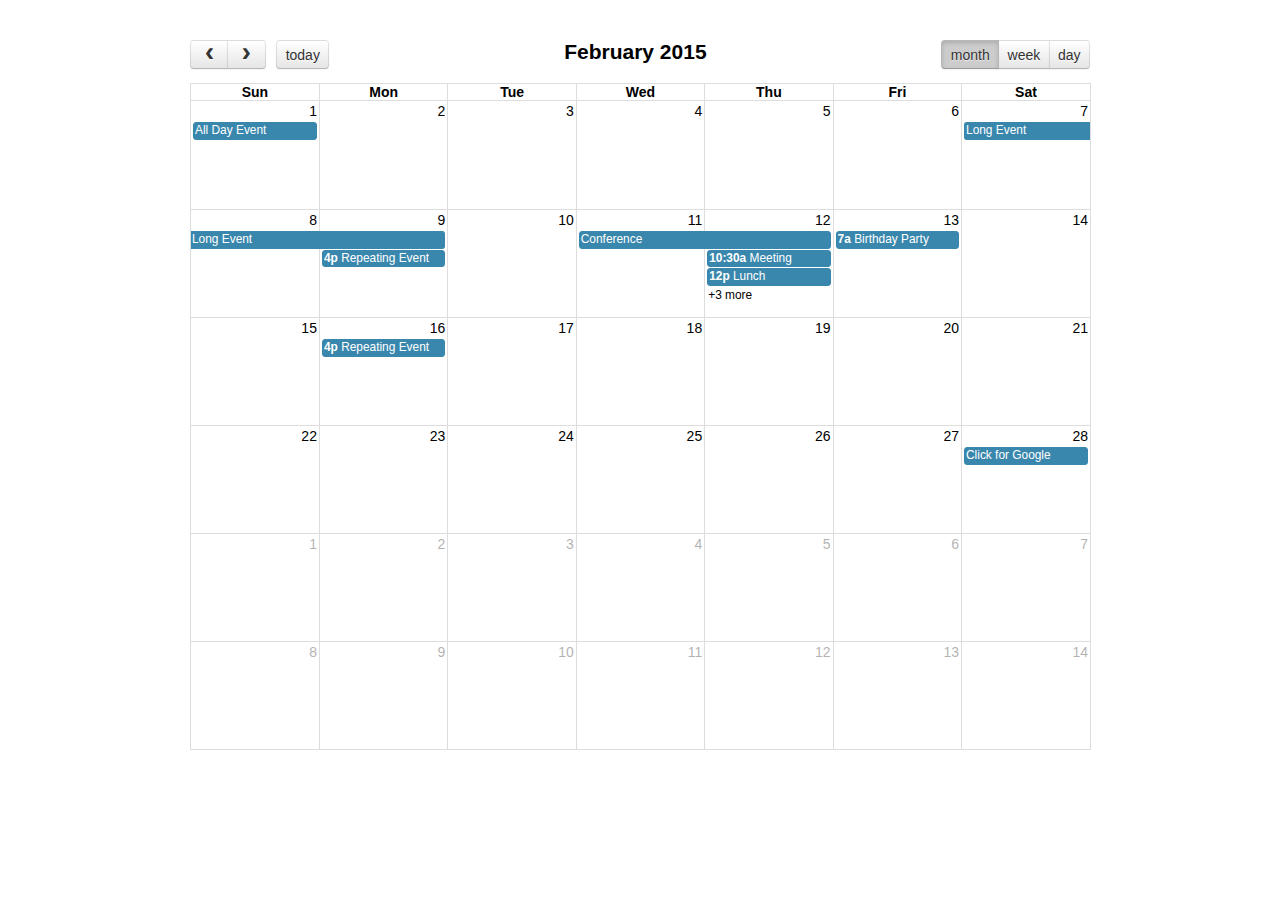
<file: BoatReservation/static/fullcalendar/demos/agenda-views.html>
<!DOCTYPE html>
<html>
<head>
<meta charset='utf-8' />
<link href='../fullcalendar.css' rel='stylesheet' />
<link href='../fullcalendar.print.css' rel='stylesheet' media='print' />
<script src='../lib/moment.min.js'></script>
<script src='../lib/jquery.min.js'></script>
<script src='../fullcalendar.min.js'></script>
<script>

	$(document).ready(function() {
		
		$('#calendar').fullCalendar({
			header: {
				left: 'prev,next today',
				center: 'title',
				right: 'month,agendaWeek,agendaDay'
			},
			defaultDate: '2015-02-12',
			editable: true,
			eventLimit: true, // allow "more" link when too many events
			events: [
				{
					title: 'All Day Event',
					start: '2015-02-01'
				},
				{
					title: 'Long Event',
					start: '2015-02-07',
					end: '2015-02-10'
				},
				{
					id: 999,
					title: 'Repeating Event',
					start: '2015-02-09T16:00:00'
				},
				{
					id: 999,
					title: 'Repeating Event',
					start: '2015-02-16T16:00:00'
				},
				{
					title: 'Conference',
					start: '2015-02-11',
					end: '2015-02-13'
				},
				{
					title: 'Meeting',
					start: '2015-02-12T10:30:00',
					end: '2015-02-12T12:30:00'
				},
				{
					title: 'Lunch',
					start: '2015-02-12T12:00:00'
				},
				{
					title: 'Meeting',
					start: '2015-02-12T14:30:00'
				},
				{
					title: 'Happy Hour',
					start: '2015-02-12T17:30:00'
				},
				{
					title: 'Dinner',
					start: '2015-02-12T20:00:00'
				},
				{
					title: 'Birthday Party',
					start: '2015-02-13T07:00:00'
				},
				{
					title: 'Click for Google',
					url: 'http://google.com/',
					start: '2015-02-28'
				}
			]
		});
		
	});

</script>
<style>

	body {
		margin: 40px 10px;
		padding: 0;
		font-family: "Lucida Grande",Helvetica,Arial,Verdana,sans-serif;
		font-size: 14px;
	}

	#calendar {
		max-width: 900px;
		margin: 0 auto;
	}

</style>
</head>
<body>

	<div id='calendar'></div>

</body>
</html>
</file>
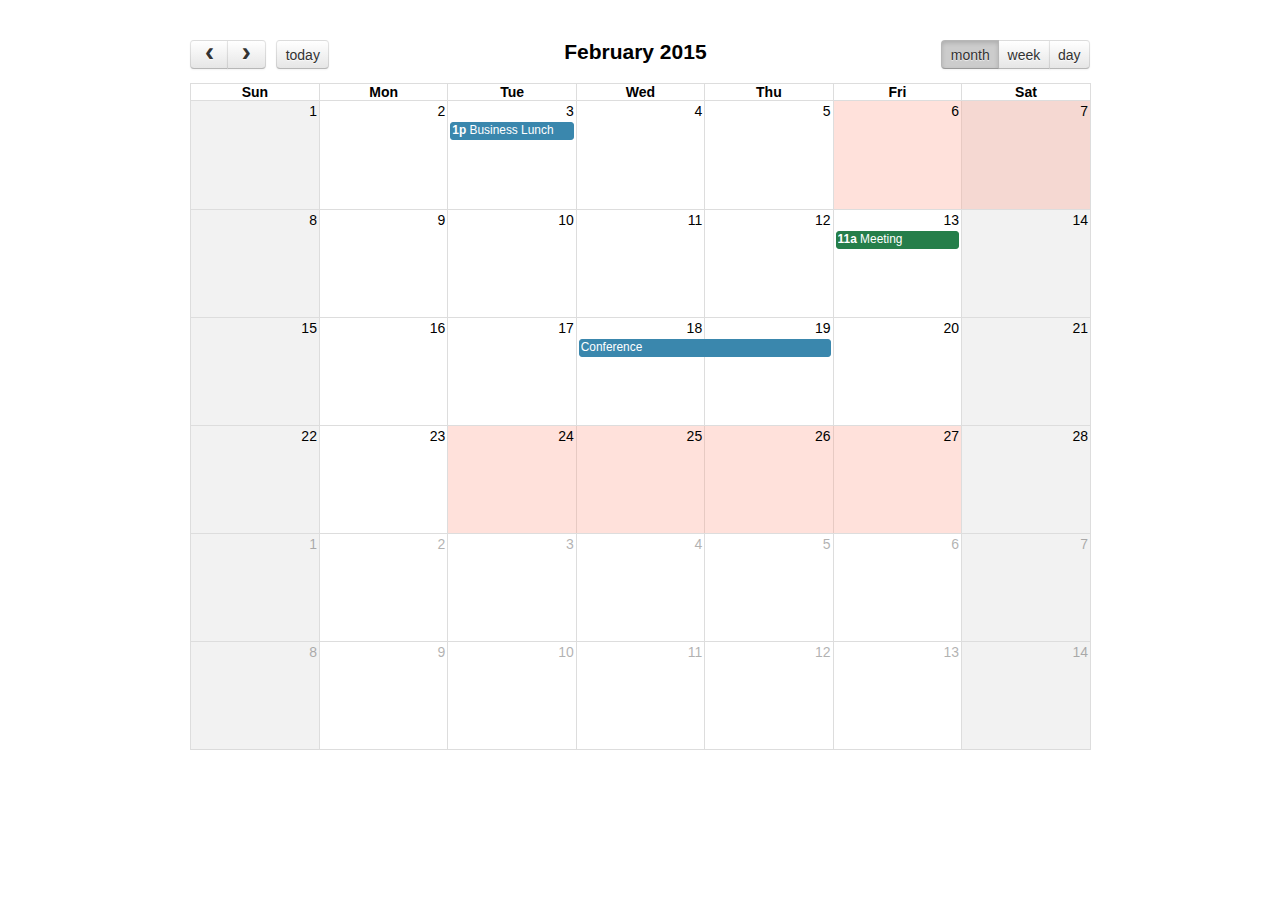
<file: BoatReservation/static/fullcalendar/demos/background-events.html>
<!DOCTYPE html>
<html>
<head>
<meta charset='utf-8' />
<link href='../fullcalendar.css' rel='stylesheet' />
<link href='../fullcalendar.print.css' rel='stylesheet' media='print' />
<script src='../lib/moment.min.js'></script>
<script src='../lib/jquery.min.js'></script>
<script src='../fullcalendar.min.js'></script>
<script>

	$(document).ready(function() {

		$('#calendar').fullCalendar({
			header: {
				left: 'prev,next today',
				center: 'title',
				right: 'month,agendaWeek,agendaDay'
			},
			defaultDate: '2015-02-12',
			businessHours: true, // display business hours
			editable: true,
			events: [
				{
					title: 'Business Lunch',
					start: '2015-02-03T13:00:00',
					constraint: 'businessHours'
				},
				{
					title: 'Meeting',
					start: '2015-02-13T11:00:00',
					constraint: 'availableForMeeting', // defined below
					color: '#257e4a'
				},
				{
					title: 'Conference',
					start: '2015-02-18',
					end: '2015-02-20'
				},
				{
					title: 'Party',
					start: '2015-02-29T20:00:00'
				},

				// areas where "Meeting" must be dropped
				{
					id: 'availableForMeeting',
					start: '2015-02-11T10:00:00',
					end: '2015-02-11T16:00:00',
					rendering: 'background'
				},
				{
					id: 'availableForMeeting',
					start: '2015-02-13T10:00:00',
					end: '2015-02-13T16:00:00',
					rendering: 'background'
				},

				// red areas where no events can be dropped
				{
					start: '2015-02-24',
					end: '2015-02-28',
					overlap: false,
					rendering: 'background',
					color: '#ff9f89'
				},
				{
					start: '2015-02-06',
					end: '2015-02-08',
					overlap: false,
					rendering: 'background',
					color: '#ff9f89'
				}
			]
		});
		
	});

</script>
<style>

	body {
		margin: 40px 10px;
		padding: 0;
		font-family: "Lucida Grande",Helvetica,Arial,Verdana,sans-serif;
		font-size: 14px;
	}

	#calendar {
		max-width: 900px;
		margin: 0 auto;
	}

</style>
</head>
<body>

	<div id='calendar'></div>

</body>
</html>
</file>
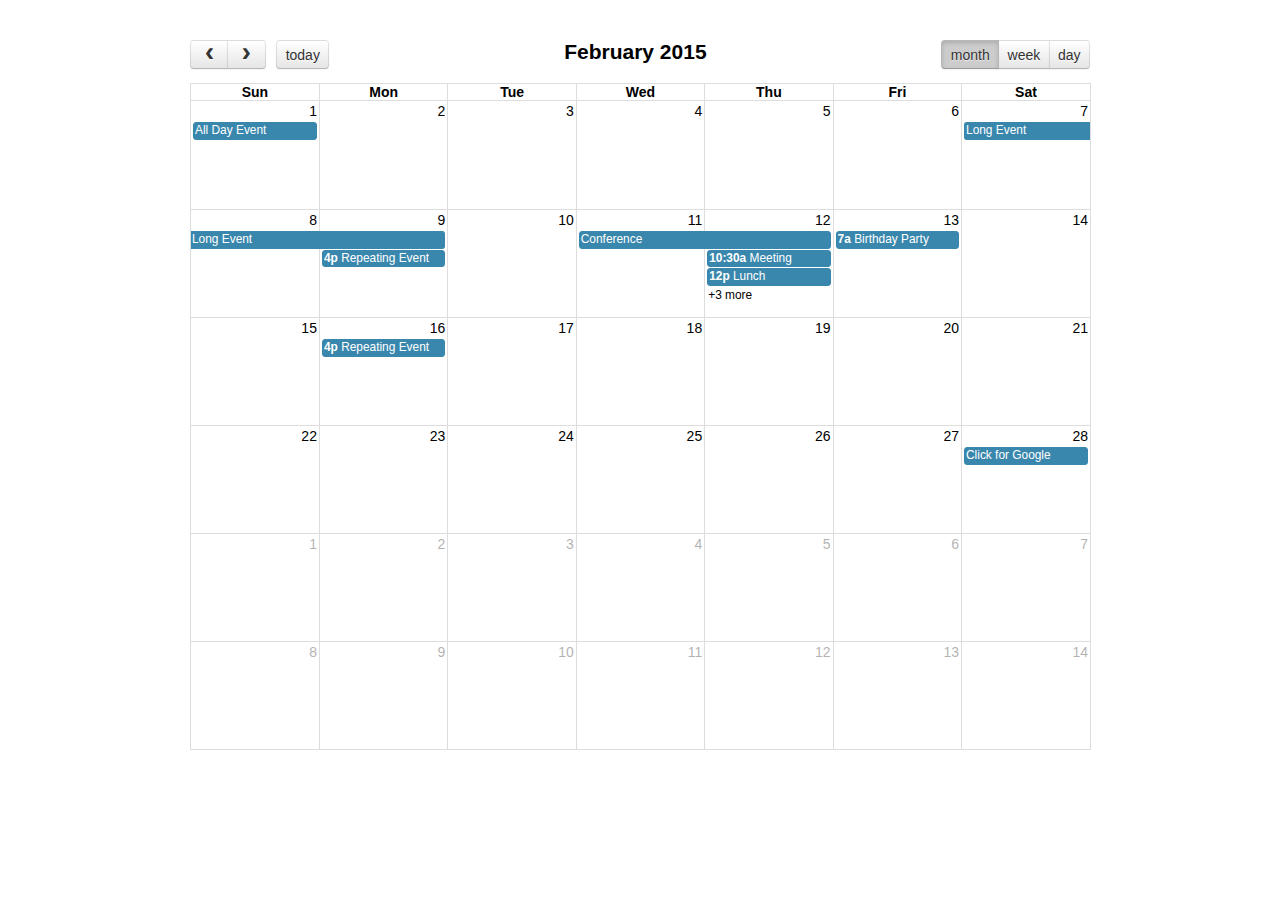
<file: BoatReservation/static/fullcalendar/demos/basic-views.html>
<!DOCTYPE html>
<html>
<head>
<meta charset='utf-8' />
<link href='../fullcalendar.css' rel='stylesheet' />
<link href='../fullcalendar.print.css' rel='stylesheet' media='print' />
<script src='../lib/moment.min.js'></script>
<script src='../lib/jquery.min.js'></script>
<script src='../fullcalendar.min.js'></script>
<script>

	$(document).ready(function() {
		
		$('#calendar').fullCalendar({
			header: {
				left: 'prev,next today',
				center: 'title',
				right: 'month,basicWeek,basicDay'
			},
			defaultDate: '2015-02-12',
			editable: true,
			eventLimit: true, // allow "more" link when too many events
			events: [
				{
					title: 'All Day Event',
					start: '2015-02-01'
				},
				{
					title: 'Long Event',
					start: '2015-02-07',
					end: '2015-02-10'
				},
				{
					id: 999,
					title: 'Repeating Event',
					start: '2015-02-09T16:00:00'
				},
				{
					id: 999,
					title: 'Repeating Event',
					start: '2015-02-16T16:00:00'
				},
				{
					title: 'Conference',
					start: '2015-02-11',
					end: '2015-02-13'
				},
				{
					title: 'Meeting',
					start: '2015-02-12T10:30:00',
					end: '2015-02-12T12:30:00'
				},
				{
					title: 'Lunch',
					start: '2015-02-12T12:00:00'
				},
				{
					title: 'Meeting',
					start: '2015-02-12T14:30:00'
				},
				{
					title: 'Happy Hour',
					start: '2015-02-12T17:30:00'
				},
				{
					title: 'Dinner',
					start: '2015-02-12T20:00:00'
				},
				{
					title: 'Birthday Party',
					start: '2015-02-13T07:00:00'
				},
				{
					title: 'Click for Google',
					url: 'http://google.com/',
					start: '2015-02-28'
				}
			]
		});
		
	});

</script>
<style>

	body {
		margin: 40px 10px;
		padding: 0;
		font-family: "Lucida Grande",Helvetica,Arial,Verdana,sans-serif;
		font-size: 14px;
	}

	#calendar {
		max-width: 900px;
		margin: 0 auto;
	}

</style>
</head>
<body>

	<div id='calendar'></div>

</body>
</html>
</file>
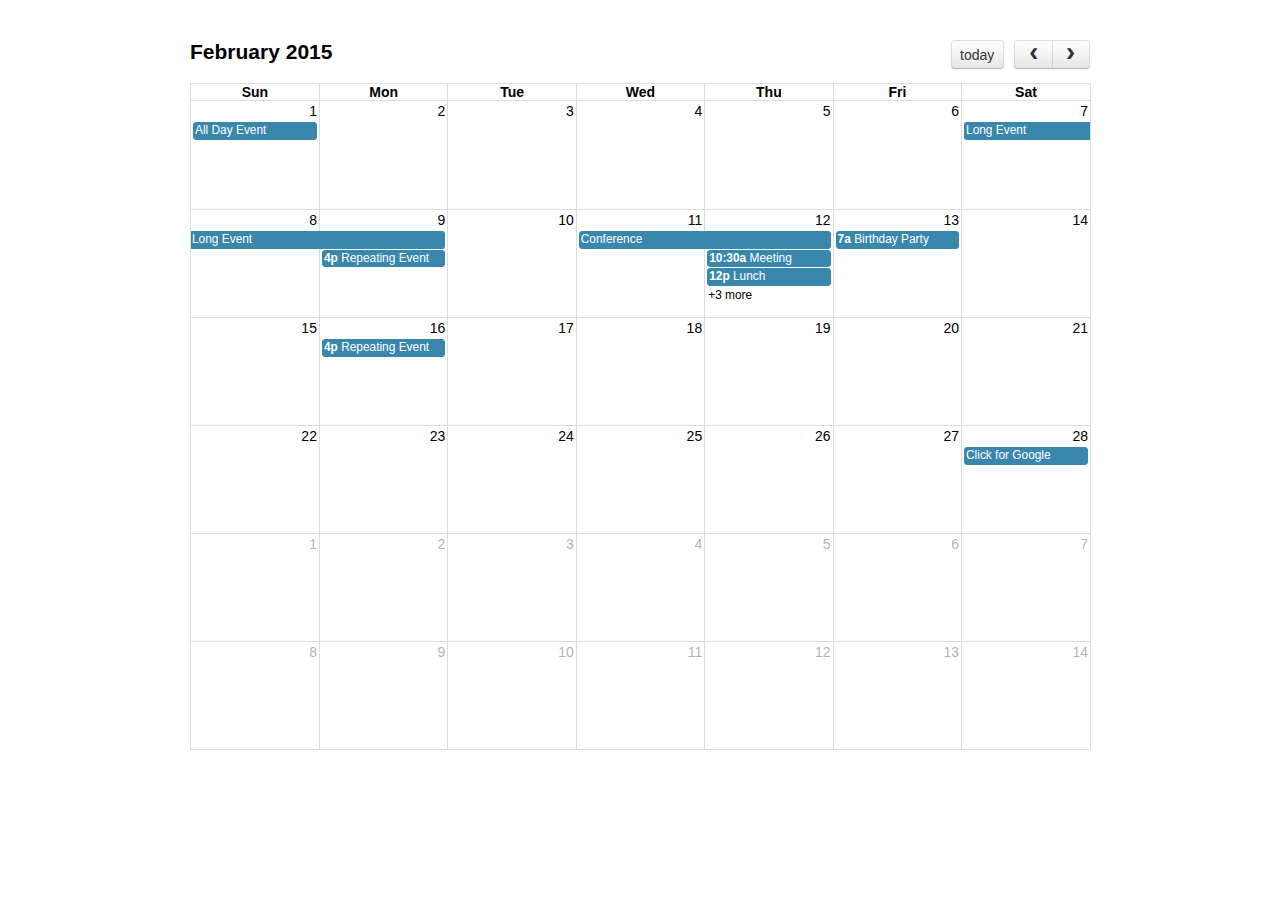
<file: BoatReservation/static/fullcalendar/demos/default.html>
<!DOCTYPE html>
<html>
<head>
<meta charset='utf-8' />
<link href='../fullcalendar.css' rel='stylesheet' />
<link href='../fullcalendar.print.css' rel='stylesheet' media='print' />
<script src='../lib/moment.min.js'></script>
<script src='../lib/jquery.min.js'></script>
<script src='../fullcalendar.min.js'></script>
<script>

	$(document).ready(function() {

		$('#calendar').fullCalendar({
			defaultDate: '2015-02-12',
			editable: true,
			eventLimit: true, // allow "more" link when too many events
			events: [
				{
					title: 'All Day Event',
					start: '2015-02-01'
				},
				{
					title: 'Long Event',
					start: '2015-02-07',
					end: '2015-02-10'
				},
				{
					id: 999,
					title: 'Repeating Event',
					start: '2015-02-09T16:00:00'
				},
				{
					id: 999,
					title: 'Repeating Event',
					start: '2015-02-16T16:00:00'
				},
				{
					title: 'Conference',
					start: '2015-02-11',
					end: '2015-02-13'
				},
				{
					title: 'Meeting',
					start: '2015-02-12T10:30:00',
					end: '2015-02-12T12:30:00'
				},
				{
					title: 'Lunch',
					start: '2015-02-12T12:00:00'
				},
				{
					title: 'Meeting',
					start: '2015-02-12T14:30:00'
				},
				{
					title: 'Happy Hour',
					start: '2015-02-12T17:30:00'
				},
				{
					title: 'Dinner',
					start: '2015-02-12T20:00:00'
				},
				{
					title: 'Birthday Party',
					start: '2015-02-13T07:00:00'
				},
				{
					title: 'Click for Google',
					url: 'http://google.com/',
					start: '2015-02-28'
				}
			]
		});
		
	});

</script>
<style>

	body {
		margin: 40px 10px;
		padding: 0;
		font-family: "Lucida Grande",Helvetica,Arial,Verdana,sans-serif;
		font-size: 14px;
	}

	#calendar {
		max-width: 900px;
		margin: 0 auto;
	}

</style>
</head>
<body>

	<div id='calendar'></div>

</body>
</html>
</file>
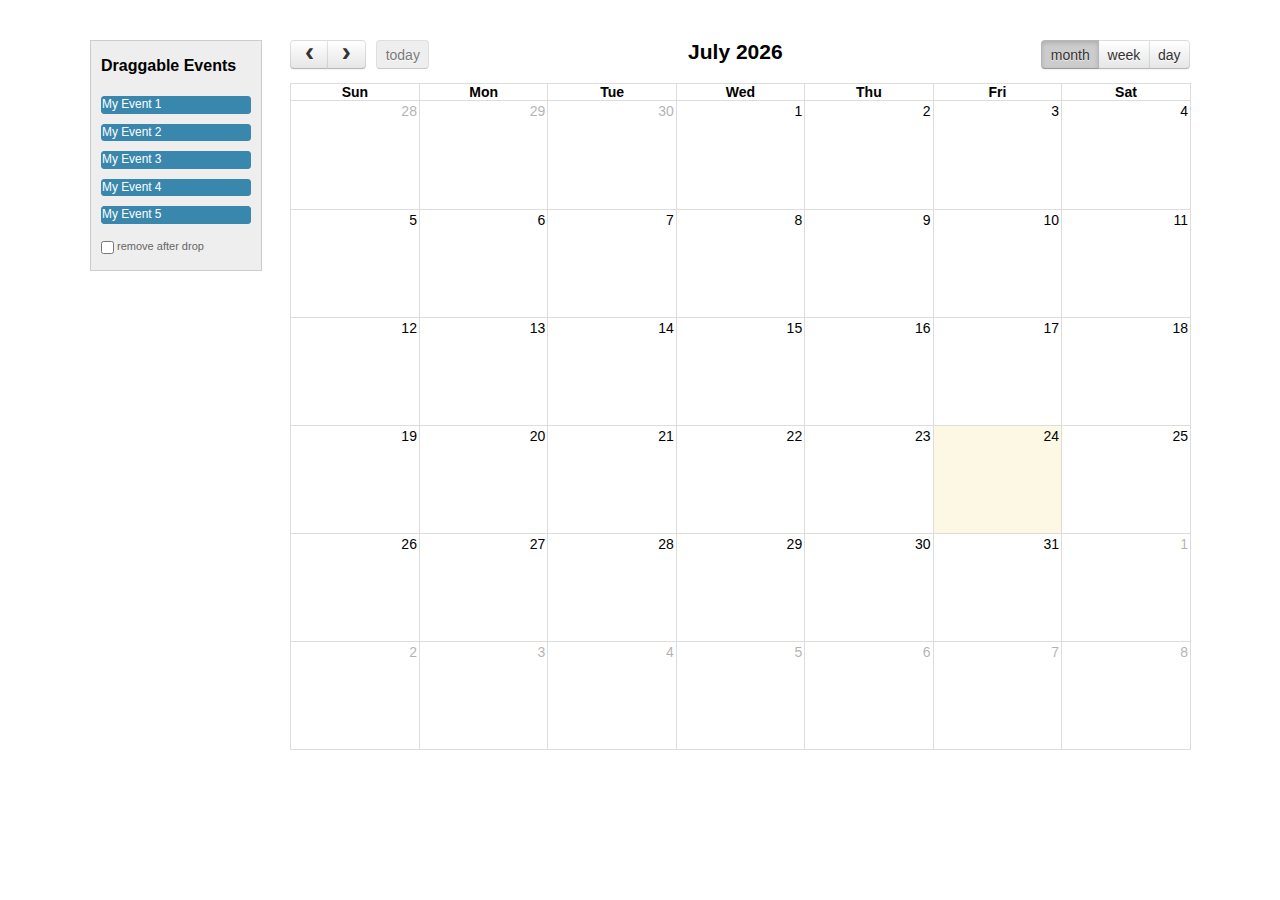
<file: BoatReservation/static/fullcalendar/demos/external-dragging.html>
<!DOCTYPE html>
<html>
<head>
<meta charset='utf-8' />
<link href='../fullcalendar.css' rel='stylesheet' />
<link href='../fullcalendar.print.css' rel='stylesheet' media='print' />
<script src='../lib/moment.min.js'></script>
<script src='../lib/jquery.min.js'></script>
<script src='../lib/jquery-ui.custom.min.js'></script>
<script src='../fullcalendar.min.js'></script>
<script>

	$(document).ready(function() {


		/* initialize the external events
		-----------------------------------------------------------------*/

		$('#external-events .fc-event').each(function() {

			// store data so the calendar knows to render an event upon drop
			$(this).data('event', {
				title: $.trim($(this).text()), // use the element's text as the event title
				stick: true // maintain when user navigates (see docs on the renderEvent method)
			});

			// make the event draggable using jQuery UI
			$(this).draggable({
				zIndex: 999,
				revert: true,      // will cause the event to go back to its
				revertDuration: 0  //  original position after the drag
			});

		});


		/* initialize the calendar
		-----------------------------------------------------------------*/

		$('#calendar').fullCalendar({
			header: {
				left: 'prev,next today',
				center: 'title',
				right: 'month,agendaWeek,agendaDay'
			},
			editable: true,
			droppable: true, // this allows things to be dropped onto the calendar
			drop: function() {
				// is the "remove after drop" checkbox checked?
				if ($('#drop-remove').is(':checked')) {
					// if so, remove the element from the "Draggable Events" list
					$(this).remove();
				}
			}
		});


	});

</script>
<style>

	body {
		margin-top: 40px;
		text-align: center;
		font-size: 14px;
		font-family: "Lucida Grande",Helvetica,Arial,Verdana,sans-serif;
	}
		
	#wrap {
		width: 1100px;
		margin: 0 auto;
	}
		
	#external-events {
		float: left;
		width: 150px;
		padding: 0 10px;
		border: 1px solid #ccc;
		background: #eee;
		text-align: left;
	}
		
	#external-events h4 {
		font-size: 16px;
		margin-top: 0;
		padding-top: 1em;
	}
		
	#external-events .fc-event {
		margin: 10px 0;
		cursor: pointer;
	}
		
	#external-events p {
		margin: 1.5em 0;
		font-size: 11px;
		color: #666;
	}
		
	#external-events p input {
		margin: 0;
		vertical-align: middle;
	}

	#calendar {
		float: right;
		width: 900px;
	}

</style>
</head>
<body>
	<div id='wrap'>

		<div id='external-events'>
			<h4>Draggable Events</h4>
			<div class='fc-event'>My Event 1</div>
			<div class='fc-event'>My Event 2</div>
			<div class='fc-event'>My Event 3</div>
			<div class='fc-event'>My Event 4</div>
			<div class='fc-event'>My Event 5</div>
			<p>
				<input type='checkbox' id='drop-remove' />
				<label for='drop-remove'>remove after drop</label>
			</p>
		</div>

		<div id='calendar'></div>

		<div style='clear:both'></div>

	</div>
</body>
</html>
</file>
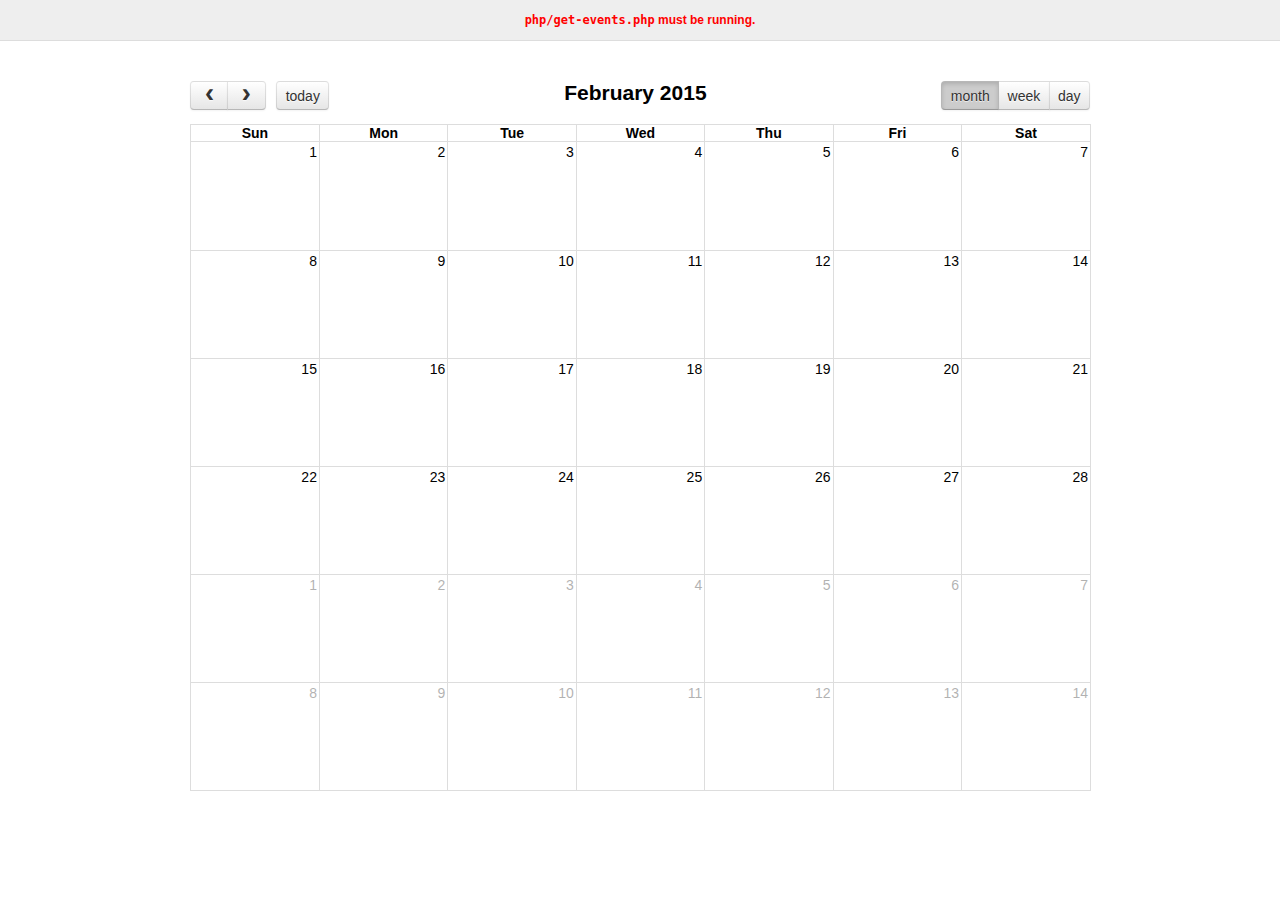
<file: BoatReservation/static/fullcalendar/demos/json.html>
<!DOCTYPE html>
<html>
<head>
<meta charset='utf-8' />
<link href='../fullcalendar.css' rel='stylesheet' />
<link href='../fullcalendar.print.css' rel='stylesheet' media='print' />
<script src='../lib/moment.min.js'></script>
<script src='../lib/jquery.min.js'></script>
<script src='../fullcalendar.min.js'></script>
<script>

	$(document).ready(function() {
	
		$('#calendar').fullCalendar({
			header: {
				left: 'prev,next today',
				center: 'title',
				right: 'month,agendaWeek,agendaDay'
			},
			defaultDate: '2015-02-12',
			editable: true,
			eventLimit: true, // allow "more" link when too many events
			events: {
				url: 'php/get-events.php',
				error: function() {
					$('#script-warning').show();
				}
			},
			loading: function(bool) {
				$('#loading').toggle(bool);
			}
		});
		
	});

</script>
<style>

	body {
		margin: 0;
		padding: 0;
		font-family: "Lucida Grande",Helvetica,Arial,Verdana,sans-serif;
		font-size: 14px;
	}

	#script-warning {
		display: none;
		background: #eee;
		border-bottom: 1px solid #ddd;
		padding: 0 10px;
		line-height: 40px;
		text-align: center;
		font-weight: bold;
		font-size: 12px;
		color: red;
	}

	#loading {
		display: none;
		position: absolute;
		top: 10px;
		right: 10px;
	}

	#calendar {
		max-width: 900px;
		margin: 40px auto;
		padding: 0 10px;
	}

</style>
</head>
<body>

	<div id='script-warning'>
		<code>php/get-events.php</code> must be running.
	</div>

	<div id='loading'>loading...</div>

	<div id='calendar'></div>

</body>
</html>
</file>
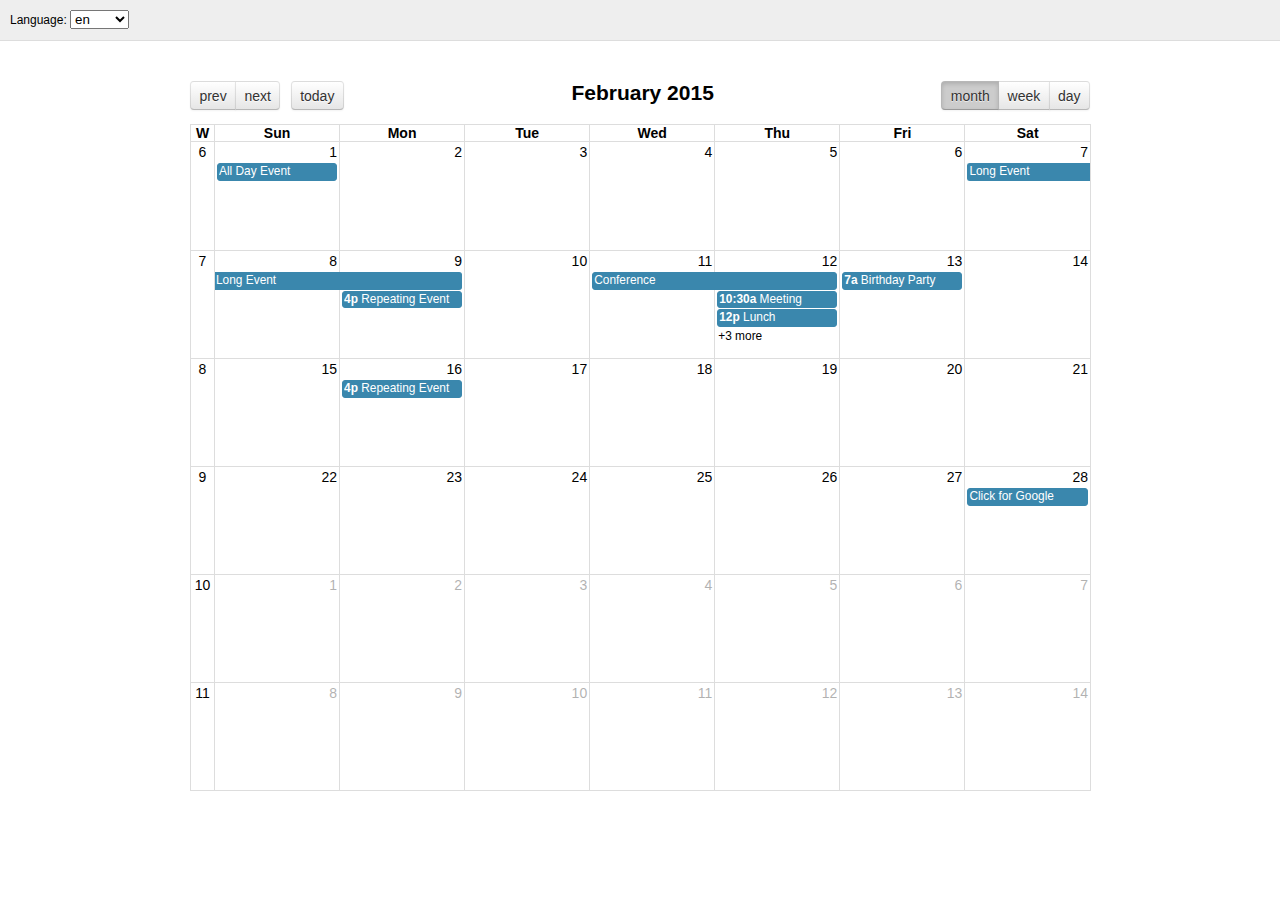
<file: BoatReservation/static/fullcalendar/demos/languages.html>
<!DOCTYPE html>
<html>
<head>
<meta charset='utf-8' />
<link rel='stylesheet' href='../lib/cupertino/jquery-ui.min.css' />
<link href='../fullcalendar.css' rel='stylesheet' />
<link href='../fullcalendar.print.css' rel='stylesheet' media='print' />
<script src='../lib/moment.min.js'></script>
<script src='../lib/jquery.min.js'></script>
<script src='../fullcalendar.min.js'></script>
<script src='../lang-all.js'></script>
<script>

	$(document).ready(function() {
		var currentLangCode = 'en';

		// build the language selector's options
		$.each($.fullCalendar.langs, function(langCode) {
			$('#lang-selector').append(
				$('<option/>')
					.attr('value', langCode)
					.prop('selected', langCode == currentLangCode)
					.text(langCode)
			);
		});

		// rerender the calendar when the selected option changes
		$('#lang-selector').on('change', function() {
			if (this.value) {
				currentLangCode = this.value;
				$('#calendar').fullCalendar('destroy');
				renderCalendar();
			}
		});

		function renderCalendar() {
			$('#calendar').fullCalendar({
				header: {
					left: 'prev,next today',
					center: 'title',
					right: 'month,agendaWeek,agendaDay'
				},
				defaultDate: '2015-02-12',
				lang: currentLangCode,
				buttonIcons: false, // show the prev/next text
				weekNumbers: true,
				editable: true,
				eventLimit: true, // allow "more" link when too many events
				events: [
					{
						title: 'All Day Event',
						start: '2015-02-01'
					},
					{
						title: 'Long Event',
						start: '2015-02-07',
						end: '2015-02-10'
					},
					{
						id: 999,
						title: 'Repeating Event',
						start: '2015-02-09T16:00:00'
					},
					{
						id: 999,
						title: 'Repeating Event',
						start: '2015-02-16T16:00:00'
					},
					{
						title: 'Conference',
						start: '2015-02-11',
						end: '2015-02-13'
					},
					{
						title: 'Meeting',
						start: '2015-02-12T10:30:00',
						end: '2015-02-12T12:30:00'
					},
					{
						title: 'Lunch',
						start: '2015-02-12T12:00:00'
					},
					{
						title: 'Meeting',
						start: '2015-02-12T14:30:00'
					},
					{
						title: 'Happy Hour',
						start: '2015-02-12T17:30:00'
					},
					{
						title: 'Dinner',
						start: '2015-02-12T20:00:00'
					},
					{
						title: 'Birthday Party',
						start: '2015-02-13T07:00:00'
					},
					{
						title: 'Click for Google',
						url: 'http://google.com/',
						start: '2015-02-28'
					}
				]
			});
		}

		renderCalendar();
	});

</script>
<style>

	body {
		margin: 0;
		padding: 0;
		font-family: "Lucida Grande",Helvetica,Arial,Verdana,sans-serif;
		font-size: 14px;
	}

	#top {
		background: #eee;
		border-bottom: 1px solid #ddd;
		padding: 0 10px;
		line-height: 40px;
		font-size: 12px;
	}

	#calendar {
		max-width: 900px;
		margin: 40px auto;
		padding: 0 10px;
	}

</style>
</head>
<body>

	<div id='top'>

		Language:
		<select id='lang-selector'></select>

	</div>

	<div id='calendar'></div>

</body>
</html>
</file>
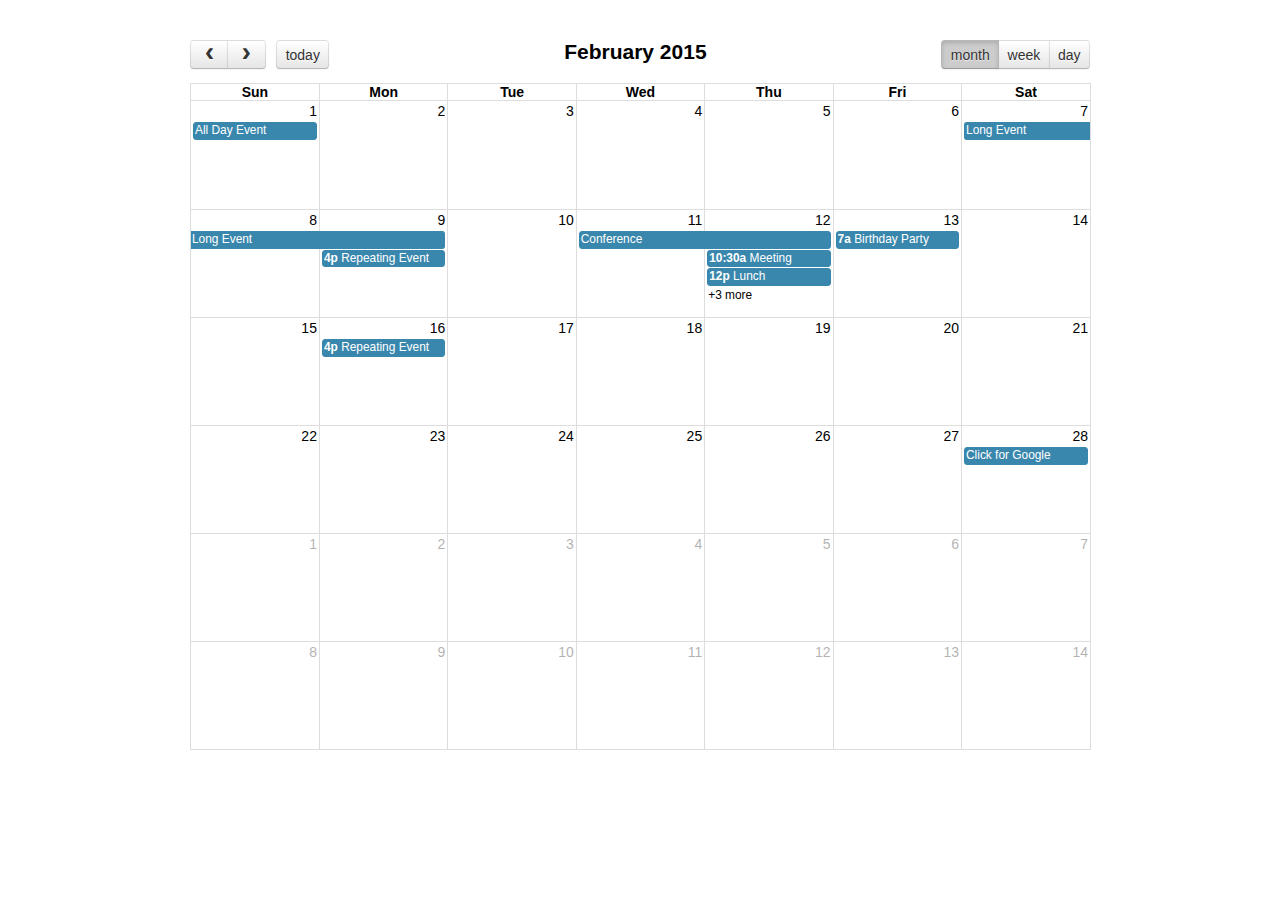
<file: BoatReservation/static/fullcalendar/demos/selectable.html>
<!DOCTYPE html>
<html>
<head>
<meta charset='utf-8' />
<link href='../fullcalendar.css' rel='stylesheet' />
<link href='../fullcalendar.print.css' rel='stylesheet' media='print' />
<script src='../lib/moment.min.js'></script>
<script src='../lib/jquery.min.js'></script>
<script src='../fullcalendar.min.js'></script>
<script>

	$(document).ready(function() {
		
		$('#calendar').fullCalendar({
			header: {
				left: 'prev,next today',
				center: 'title',
				right: 'month,agendaWeek,agendaDay'
			},
			defaultDate: '2015-02-12',
			selectable: true,
			selectHelper: true,
			select: function(start, end) {
				var title = prompt('Event Title:');
				var eventData;
				if (title) {
					eventData = {
						title: title,
						start: start,
						end: end
					};
					$('#calendar').fullCalendar('renderEvent', eventData, true); // stick? = true
				}
				$('#calendar').fullCalendar('unselect');
			},
			editable: true,
			eventLimit: true, // allow "more" link when too many events
			events: [
				{
					title: 'All Day Event',
					start: '2015-02-01'
				},
				{
					title: 'Long Event',
					start: '2015-02-07',
					end: '2015-02-10'
				},
				{
					id: 999,
					title: 'Repeating Event',
					start: '2015-02-09T16:00:00'
				},
				{
					id: 999,
					title: 'Repeating Event',
					start: '2015-02-16T16:00:00'
				},
				{
					title: 'Conference',
					start: '2015-02-11',
					end: '2015-02-13'
				},
				{
					title: 'Meeting',
					start: '2015-02-12T10:30:00',
					end: '2015-02-12T12:30:00'
				},
				{
					title: 'Lunch',
					start: '2015-02-12T12:00:00'
				},
				{
					title: 'Meeting',
					start: '2015-02-12T14:30:00'
				},
				{
					title: 'Happy Hour',
					start: '2015-02-12T17:30:00'
				},
				{
					title: 'Dinner',
					start: '2015-02-12T20:00:00'
				},
				{
					title: 'Birthday Party',
					start: '2015-02-13T07:00:00'
				},
				{
					title: 'Click for Google',
					url: 'http://google.com/',
					start: '2015-02-28'
				}
			]
		});
		
	});

</script>
<style>

	body {
		margin: 40px 10px;
		padding: 0;
		font-family: "Lucida Grande",Helvetica,Arial,Verdana,sans-serif;
		font-size: 14px;
	}

	#calendar {
		max-width: 900px;
		margin: 0 auto;
	}

</style>
</head>
<body>

	<div id='calendar'></div>

</body>
</html>
</file>
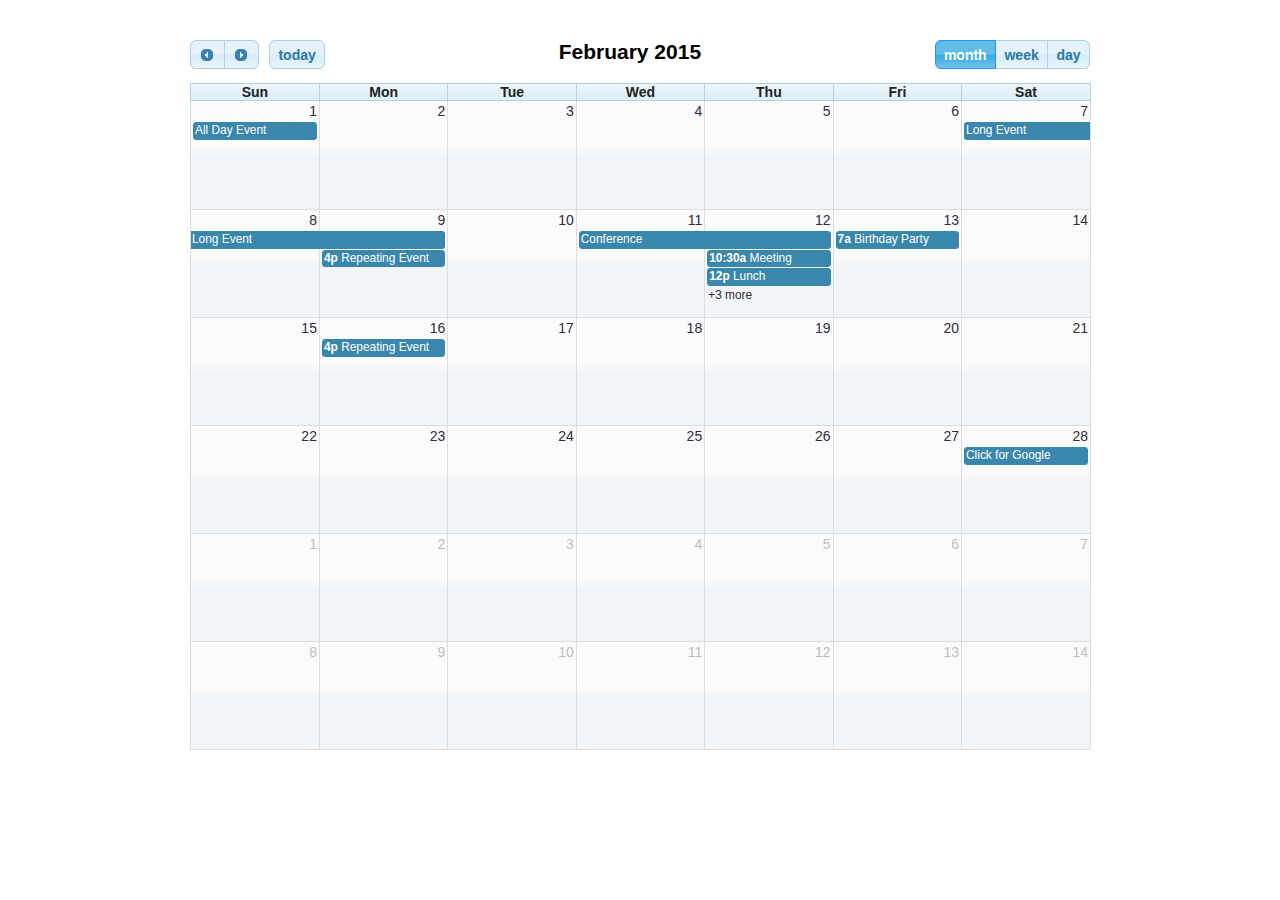
<file: BoatReservation/static/fullcalendar/demos/theme.html>
<!DOCTYPE html>
<html>
<head>
<meta charset='utf-8' />
<link rel='stylesheet' href='../lib/cupertino/jquery-ui.min.css' />
<link href='../fullcalendar.css' rel='stylesheet' />
<link href='../fullcalendar.print.css' rel='stylesheet' media='print' />
<script src='../lib/moment.min.js'></script>
<script src='../lib/jquery.min.js'></script>
<script src='../fullcalendar.min.js'></script>
<script>

	$(document).ready(function() {

		$('#calendar').fullCalendar({
			theme: true,
			header: {
				left: 'prev,next today',
				center: 'title',
				right: 'month,agendaWeek,agendaDay'
			},
			defaultDate: '2015-02-12',
			editable: true,
			eventLimit: true, // allow "more" link when too many events
			events: [
				{
					title: 'All Day Event',
					start: '2015-02-01'
				},
				{
					title: 'Long Event',
					start: '2015-02-07',
					end: '2015-02-10'
				},
				{
					id: 999,
					title: 'Repeating Event',
					start: '2015-02-09T16:00:00'
				},
				{
					id: 999,
					title: 'Repeating Event',
					start: '2015-02-16T16:00:00'
				},
				{
					title: 'Conference',
					start: '2015-02-11',
					end: '2015-02-13'
				},
				{
					title: 'Meeting',
					start: '2015-02-12T10:30:00',
					end: '2015-02-12T12:30:00'
				},
				{
					title: 'Lunch',
					start: '2015-02-12T12:00:00'
				},
				{
					title: 'Meeting',
					start: '2015-02-12T14:30:00'
				},
				{
					title: 'Happy Hour',
					start: '2015-02-12T17:30:00'
				},
				{
					title: 'Dinner',
					start: '2015-02-12T20:00:00'
				},
				{
					title: 'Birthday Party',
					start: '2015-02-13T07:00:00'
				},
				{
					title: 'Click for Google',
					url: 'http://google.com/',
					start: '2015-02-28'
				}
			]
		});
		
	});

</script>
<style>

	body {
		margin: 40px 10px;
		padding: 0;
		font-family: "Lucida Grande",Helvetica,Arial,Verdana,sans-serif;
		font-size: 14px;
	}

	#calendar {
		max-width: 900px;
		margin: 0 auto;
	}

</style>
</head>
<body>

	<div id='calendar'></div>

</body>
</html>
</file>
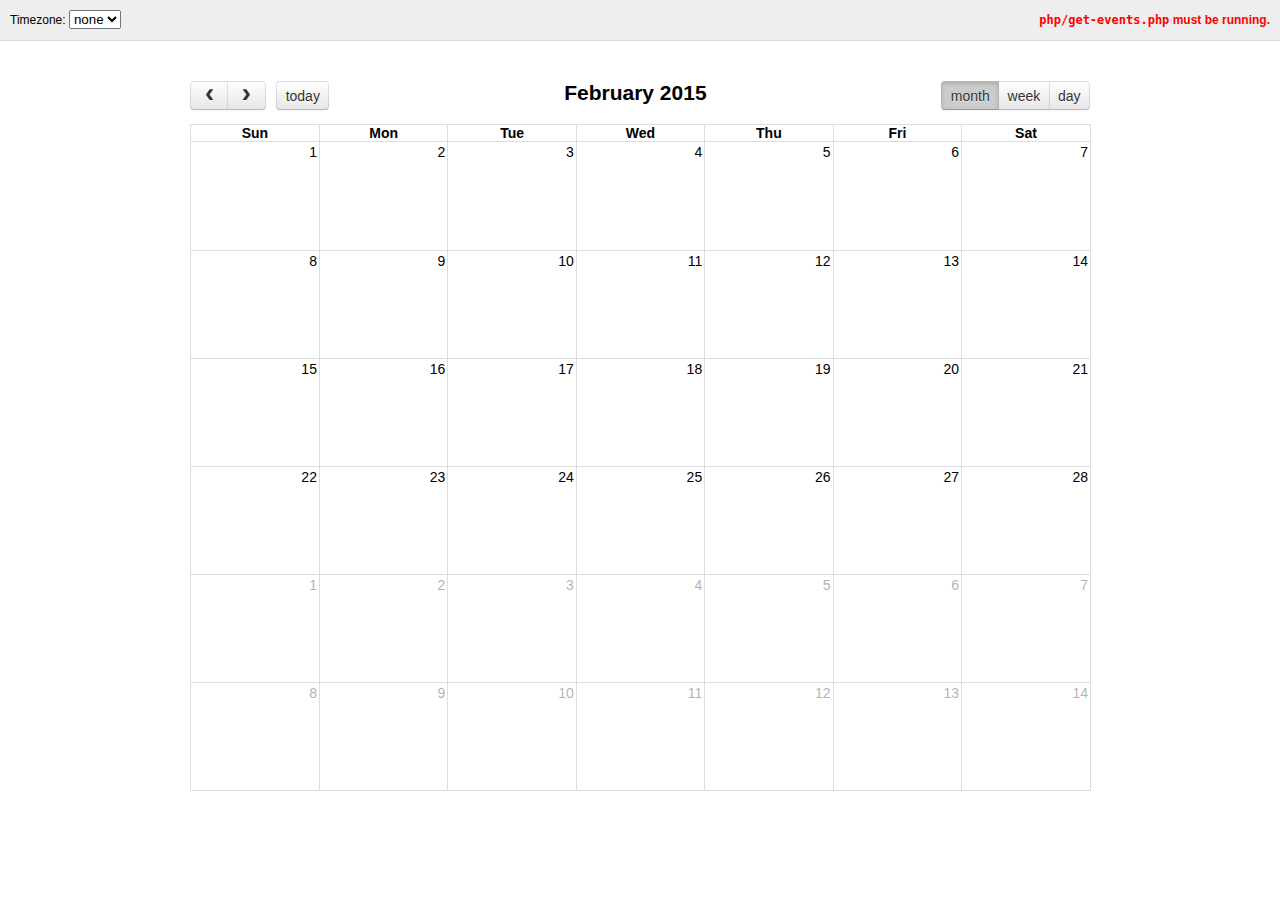
<file: BoatReservation/static/fullcalendar/demos/timezones.html>
<!DOCTYPE html>
<html>
<head>
<meta charset='utf-8' />
<link href='../fullcalendar.css' rel='stylesheet' />
<link href='../fullcalendar.print.css' rel='stylesheet' media='print' />
<script src='../lib/moment.min.js'></script>
<script src='../lib/jquery.min.js'></script>
<script src='../fullcalendar.min.js'></script>
<script>

	$(document).ready(function() {
		var currentTimezone = false;

		// load the list of available timezones
		$.getJSON('php/get-timezones.php', function(timezones) {
			$.each(timezones, function(i, timezone) {
				if (timezone != 'UTC') { // UTC is already in the list
					$('#timezone-selector').append(
						$("<option/>").text(timezone).attr('value', timezone)
					);
				}
			});
		});

		// when the timezone selector changes, rerender the calendar
		$('#timezone-selector').on('change', function() {
			currentTimezone = this.value || false;
			$('#calendar').fullCalendar('destroy');
			renderCalendar();
		});

		function renderCalendar() {
			$('#calendar').fullCalendar({
				header: {
					left: 'prev,next today',
					center: 'title',
					right: 'month,agendaWeek,agendaDay'
				},
				defaultDate: '2015-02-12',
				timezone: currentTimezone,
				editable: true,
				eventLimit: true, // allow "more" link when too many events
				events: {
					url: 'php/get-events.php',
					error: function() {
						$('#script-warning').show();
					}
				},
				loading: function(bool) {
					$('#loading').toggle(bool);
				},
				eventRender: function(event, el) {
					// render the timezone offset below the event title
					if (event.start.hasZone()) {
						el.find('.fc-title').after(
							$('<div class="tzo"/>').text(event.start.format('Z'))
						);
					}
				}
			});
		}

		renderCalendar();
	});

</script>
<style>

	body {
		margin: 0;
		padding: 0;
		font-family: "Lucida Grande",Helvetica,Arial,Verdana,sans-serif;
		font-size: 14px;
	}

	#top {
		background: #eee;
		border-bottom: 1px solid #ddd;
		padding: 0 10px;
		line-height: 40px;
		font-size: 12px;
	}
	.left { float: left }
	.right { float: right }
	.clear { clear: both }

	#script-warning, #loading { display: none }
	#script-warning { font-weight: bold; color: red }

	#calendar {
		max-width: 900px;
		margin: 40px auto;
		padding: 0 10px;
	}

	.tzo {
		color: #000;
	}

</style>
</head>
<body>

	<div id='top'>

		<div class='left'>
			Timezone:
			<select id='timezone-selector'>
				<option value='' selected>none</option>
				<option value='local'>local</option>
				<option value='UTC'>UTC</option>
			</select>
		</div>

		<div class='right'>
			<span id='loading'>loading...</span>
			<span id='script-warning'><code>php/get-events.php</code> must be running.</span>
		</div>

		<div class='clear'></div>

	</div>

	<div id='calendar'></div>

</body>
</html>
</file>
<file: BoatReservation/static/fullcalendar/fullcalendar.css>
/*!
 * FullCalendar v2.4.0 Stylesheet
 * Docs & License: http://fullcalendar.io/
 * (c) 2015 Adam Shaw
 */


.fc {
	direction: ltr;
	text-align: left;
}

.fc-rtl {
	text-align: right;
}

body .fc { /* extra precedence to overcome jqui */
	font-size: 1em;
}


/* Colors
--------------------------------------------------------------------------------------------------*/

.fc-unthemed th,
.fc-unthemed td,
.fc-unthemed thead,
.fc-unthemed tbody,
.fc-unthemed .fc-divider,
.fc-unthemed .fc-row,
.fc-unthemed .fc-popover {
	border-color: #ddd;
}

.fc-unthemed .fc-popover {
	background-color: #fff;
}

.fc-unthemed .fc-divider,
.fc-unthemed .fc-popover .fc-header {
	background: #eee;
}

.fc-unthemed .fc-popover .fc-header .fc-close {
	color: #666;
}

.fc-unthemed .fc-today {
	background: #fcf8e3;
}

.fc-highlight { /* when user is selecting cells */
	background: #bce8f1;
	opacity: .3;
	filter: alpha(opacity=30); /* for IE */
}

.fc-bgevent { /* default look for background events */
	background: rgb(143, 223, 130);
	opacity: .3;
	filter: alpha(opacity=30); /* for IE */
}

.fc-nonbusiness { /* default look for non-business-hours areas */
	/* will inherit .fc-bgevent's styles */
	background: #d7d7d7;
}


/* Icons (inline elements with styled text that mock arrow icons)
--------------------------------------------------------------------------------------------------*/

.fc-icon {
	display: inline-block;
	width: 1em;
	height: 1em;
	line-height: 1em;
	font-size: 1em;
	text-align: center;
	overflow: hidden;
	font-family: "Courier New", Courier, monospace;

	/* don't allow browser text-selection */
	-webkit-touch-callout: none;
	-webkit-user-select: none;
	-khtml-user-select: none;
	-moz-user-select: none;
	-ms-user-select: none;
	user-select: none;
	}

/*
Acceptable font-family overrides for individual icons:
	"Arial", sans-serif
	"Times New Roman", serif

NOTE: use percentage font sizes or else old IE chokes
*/

.fc-icon:after {
	position: relative;
	margin: 0 -1em; /* ensures character will be centered, regardless of width */
}

.fc-icon-left-single-arrow:after {
	content: "\02039";
	font-weight: bold;
	font-size: 200%;
	top: -7%;
	left: 3%;
}

.fc-icon-right-single-arrow:after {
	content: "\0203A";
	font-weight: bold;
	font-size: 200%;
	top: -7%;
	left: -3%;
}

.fc-icon-left-double-arrow:after {
	content: "\000AB";
	font-size: 160%;
	top: -7%;
}

.fc-icon-right-double-arrow:after {
	content: "\000BB";
	font-size: 160%;
	top: -7%;
}

.fc-icon-left-triangle:after {
	content: "\25C4";
	font-size: 125%;
	top: 3%;
	left: -2%;
}

.fc-icon-right-triangle:after {
	content: "\25BA";
	font-size: 125%;
	top: 3%;
	left: 2%;
}

.fc-icon-down-triangle:after {
	content: "\25BC";
	font-size: 125%;
	top: 2%;
}

.fc-icon-x:after {
	content: "\000D7";
	font-size: 200%;
	top: 6%;
}


/* Buttons (styled <button> tags, normalized to work cross-browser)
--------------------------------------------------------------------------------------------------*/

.fc button {
	/* force height to include the border and padding */
	-moz-box-sizing: border-box;
	-webkit-box-sizing: border-box;
	box-sizing: border-box;

	/* dimensions */
	margin: 0;
	height: 2.1em;
	padding: 0 .6em;

	/* text & cursor */
	font-size: 1em; /* normalize */
	white-space: nowrap;
	cursor: pointer;
}

/* Firefox has an annoying inner border */
.fc button::-moz-focus-inner { margin: 0; padding: 0; }
	
.fc-state-default { /* non-theme */
	border: 1px solid;
}

.fc-state-default.fc-corner-left { /* non-theme */
	border-top-left-radius: 4px;
	border-bottom-left-radius: 4px;
}

.fc-state-default.fc-corner-right { /* non-theme */
	border-top-right-radius: 4px;
	border-bottom-right-radius: 4px;
}

/* icons in buttons */

.fc button .fc-icon { /* non-theme */
	position: relative;
	top: -0.05em; /* seems to be a good adjustment across browsers */
	margin: 0 .2em;
	vertical-align: middle;
}
	
/*
  button states
  borrowed from twitter bootstrap (http://twitter.github.com/bootstrap/)
*/

.fc-state-default {
	background-color: #f5f5f5;
	background-image: -moz-linear-gradient(top, #ffffff, #e6e6e6);
	background-image: -webkit-gradient(linear, 0 0, 0 100%, from(#ffffff), to(#e6e6e6));
	background-image: -webkit-linear-gradient(top, #ffffff, #e6e6e6);
	background-image: -o-linear-gradient(top, #ffffff, #e6e6e6);
	background-image: linear-gradient(to bottom, #ffffff, #e6e6e6);
	background-repeat: repeat-x;
	border-color: #e6e6e6 #e6e6e6 #bfbfbf;
	border-color: rgba(0, 0, 0, 0.1) rgba(0, 0, 0, 0.1) rgba(0, 0, 0, 0.25);
	color: #333;
	text-shadow: 0 1px 1px rgba(255, 255, 255, 0.75);
	box-shadow: inset 0 1px 0 rgba(255, 255, 255, 0.2), 0 1px 2px rgba(0, 0, 0, 0.05);
}

.fc-state-hover,
.fc-state-down,
.fc-state-active,
.fc-state-disabled {
	color: #333333;
	background-color: #e6e6e6;
}

.fc-state-hover {
	color: #333333;
	text-decoration: none;
	background-position: 0 -15px;
	-webkit-transition: background-position 0.1s linear;
	   -moz-transition: background-position 0.1s linear;
	     -o-transition: background-position 0.1s linear;
	        transition: background-position 0.1s linear;
}

.fc-state-down,
.fc-state-active {
	background-color: #cccccc;
	background-image: none;
	box-shadow: inset 0 2px 4px rgba(0, 0, 0, 0.15), 0 1px 2px rgba(0, 0, 0, 0.05);
}

.fc-state-disabled {
	cursor: default;
	background-image: none;
	opacity: 0.65;
	filter: alpha(opacity=65);
	box-shadow: none;
}


/* Buttons Groups
--------------------------------------------------------------------------------------------------*/

.fc-button-group {
	display: inline-block;
}

/*
every button that is not first in a button group should scootch over one pixel and cover the
previous button's border...
*/

.fc .fc-button-group > * { /* extra precedence b/c buttons have margin set to zero */
	float: left;
	margin: 0 0 0 -1px;
}

.fc .fc-button-group > :first-child { /* same */
	margin-left: 0;
}


/* Popover
--------------------------------------------------------------------------------------------------*/

.fc-popover {
	position: absolute;
	box-shadow: 0 2px 6px rgba(0,0,0,.15);
}

.fc-popover .fc-header { /* TODO: be more consistent with fc-head/fc-body */
	padding: 2px 4px;
}

.fc-popover .fc-header .fc-title {
	margin: 0 2px;
}

.fc-popover .fc-header .fc-close {
	cursor: pointer;
}

.fc-ltr .fc-popover .fc-header .fc-title,
.fc-rtl .fc-popover .fc-header .fc-close {
	float: left;
}

.fc-rtl .fc-popover .fc-header .fc-title,
.fc-ltr .fc-popover .fc-header .fc-close {
	float: right;
}

/* unthemed */

.fc-unthemed .fc-popover {
	border-width: 1px;
	border-style: solid;
}

.fc-unthemed .fc-popover .fc-header .fc-close {
	font-size: .9em;
	margin-top: 2px;
}

/* jqui themed */

.fc-popover > .ui-widget-header + .ui-widget-content {
	border-top: 0; /* where they meet, let the header have the border */
}


/* Misc Reusable Components
--------------------------------------------------------------------------------------------------*/

.fc-divider {
	border-style: solid;
	border-width: 1px;
}

hr.fc-divider {
	height: 0;
	margin: 0;
	padding: 0 0 2px; /* height is unreliable across browsers, so use padding */
	border-width: 1px 0;
}

.fc-clear {
	clear: both;
}

.fc-bg,
.fc-bgevent-skeleton,
.fc-highlight-skeleton,
.fc-helper-skeleton {
	/* these element should always cling to top-left/right corners */
	position: absolute;
	top: 0;
	left: 0;
	right: 0;
}

.fc-bg {
	bottom: 0; /* strech bg to bottom edge */
}

.fc-bg table {
	height: 100%; /* strech bg to bottom edge */
}


/* Tables
--------------------------------------------------------------------------------------------------*/

.fc table {
	width: 100%;
	table-layout: fixed;
	border-collapse: collapse;
	border-spacing: 0;
	font-size: 1em; /* normalize cross-browser */
}

.fc th {
	text-align: center;
}

.fc th,
.fc td {
	border-style: solid;
	border-width: 1px;
	padding: 0;
	vertical-align: top;
}

.fc td.fc-today {
	border-style: double; /* overcome neighboring borders */
}


/* Fake Table Rows
--------------------------------------------------------------------------------------------------*/

.fc .fc-row { /* extra precedence to overcome themes w/ .ui-widget-content forcing a 1px border */
	/* no visible border by default. but make available if need be (scrollbar width compensation) */
	border-style: solid;
	border-width: 0;
}

.fc-row table {
	/* don't put left/right border on anything within a fake row.
	   the outer tbody will worry about this */
	border-left: 0 hidden transparent;
	border-right: 0 hidden transparent;

	/* no bottom borders on rows */
	border-bottom: 0 hidden transparent; 
}

.fc-row:first-child table {
	border-top: 0 hidden transparent; /* no top border on first row */
}


/* Day Row (used within the header and the DayGrid)
--------------------------------------------------------------------------------------------------*/

.fc-row {
	position: relative;
}

.fc-row .fc-bg {
	z-index: 1;
}

/* highlighting cells & background event skeleton */

.fc-row .fc-bgevent-skeleton,
.fc-row .fc-highlight-skeleton {
	bottom: 0; /* stretch skeleton to bottom of row */
}

.fc-row .fc-bgevent-skeleton table,
.fc-row .fc-highlight-skeleton table {
	height: 100%; /* stretch skeleton to bottom of row */
}

.fc-row .fc-highlight-skeleton td,
.fc-row .fc-bgevent-skeleton td {
	border-color: transparent;
}

.fc-row .fc-bgevent-skeleton {
	z-index: 2;

}

.fc-row .fc-highlight-skeleton {
	z-index: 3;
}

/*
row content (which contains day/week numbers and events) as well as "helper" (which contains
temporary rendered events).
*/

.fc-row .fc-content-skeleton {
	position: relative;
	z-index: 4;
	padding-bottom: 2px; /* matches the space above the events */
}

.fc-row .fc-helper-skeleton {
	z-index: 5;
}

.fc-row .fc-content-skeleton td,
.fc-row .fc-helper-skeleton td {
	/* see-through to the background below */
	background: none; /* in case <td>s are globally styled */
	border-color: transparent;

	/* don't put a border between events and/or the day number */
	border-bottom: 0;
}

.fc-row .fc-content-skeleton tbody td, /* cells with events inside (so NOT the day number cell) */
.fc-row .fc-helper-skeleton tbody td {
	/* don't put a border between event cells */
	border-top: 0;
}


/* Scrolling Container
--------------------------------------------------------------------------------------------------*/

.fc-scroller { /* this class goes on elements for guaranteed vertical scrollbars */
	overflow-y: scroll;
	overflow-x: hidden;
}

.fc-scroller > * { /* we expect an immediate inner element */
	position: relative; /* re-scope all positions */
	width: 100%; /* hack to force re-sizing this inner element when scrollbars appear/disappear */
	overflow: hidden; /* don't let negative margins or absolute positioning create further scroll */
}


/* Global Event Styles
--------------------------------------------------------------------------------------------------*/

.fc-event {
	position: relative; /* for resize handle and other inner positioning */
	display: block; /* make the <a> tag block */
	font-size: .85em;
	line-height: 1.3;
	border-radius: 3px;
	border: 1px solid #3a87ad; /* default BORDER color */
	background-color: #3a87ad; /* default BACKGROUND color */
	font-weight: normal; /* undo jqui's ui-widget-header bold */
}

/* overpower some of bootstrap's and jqui's styles on <a> tags */
.fc-event,
.fc-event:hover,
.ui-widget .fc-event {
	color: #fff; /* default TEXT color */
	text-decoration: none; /* if <a> has an href */
}

.fc-event[href],
.fc-event.fc-draggable {
	cursor: pointer; /* give events with links and draggable events a hand mouse pointer */
}

.fc-not-allowed, /* causes a "warning" cursor. applied on body */
.fc-not-allowed .fc-event { /* to override an event's custom cursor */
	cursor: not-allowed;
}

.fc-event .fc-bg { /* the generic .fc-bg already does position */
	z-index: 1;
	background: #fff;
	opacity: .25;
	filter: alpha(opacity=25); /* for IE */
}

.fc-event .fc-content {
	position: relative;
	z-index: 2;
}

.fc-event .fc-resizer {
	position: absolute;
	z-index: 3;
}


/* Horizontal Events
--------------------------------------------------------------------------------------------------*/

/* events that are continuing to/from another week. kill rounded corners and butt up against edge */

.fc-ltr .fc-h-event.fc-not-start,
.fc-rtl .fc-h-event.fc-not-end {
	margin-left: 0;
	border-left-width: 0;
	padding-left: 1px; /* replace the border with padding */
	border-top-left-radius: 0;
	border-bottom-left-radius: 0;
}

.fc-ltr .fc-h-event.fc-not-end,
.fc-rtl .fc-h-event.fc-not-start {
	margin-right: 0;
	border-right-width: 0;
	padding-right: 1px; /* replace the border with padding */
	border-top-right-radius: 0;
	border-bottom-right-radius: 0;
}

/* resizer */

.fc-h-event .fc-resizer { /* positioned it to overcome the event's borders */
	top: -1px;
	bottom: -1px;
	left: -1px;
	right: -1px;
	width: 5px;
}

/* left resizer  */
.fc-ltr .fc-h-event .fc-start-resizer,
.fc-ltr .fc-h-event .fc-start-resizer:before,
.fc-ltr .fc-h-event .fc-start-resizer:after,
.fc-rtl .fc-h-event .fc-end-resizer,
.fc-rtl .fc-h-event .fc-end-resizer:before,
.fc-rtl .fc-h-event .fc-end-resizer:after {
	right: auto; /* ignore the right and only use the left */
	cursor: w-resize;
}

/* right resizer */
.fc-ltr .fc-h-event .fc-end-resizer,
.fc-ltr .fc-h-event .fc-end-resizer:before,
.fc-ltr .fc-h-event .fc-end-resizer:after,
.fc-rtl .fc-h-event .fc-start-resizer,
.fc-rtl .fc-h-event .fc-start-resizer:before,
.fc-rtl .fc-h-event .fc-start-resizer:after {
	left: auto; /* ignore the left and only use the right */
	cursor: e-resize;
}


/* DayGrid events
----------------------------------------------------------------------------------------------------
We use the full "fc-day-grid-event" class instead of using descendants because the event won't
be a descendant of the grid when it is being dragged.
*/

.fc-day-grid-event {
	margin: 1px 2px 0; /* spacing between events and edges */
	padding: 0 1px;
}


.fc-day-grid-event .fc-content { /* force events to be one-line tall */
	white-space: nowrap;
	overflow: hidden;
}

.fc-day-grid-event .fc-time {
	font-weight: bold;
}

.fc-day-grid-event .fc-resizer { /* enlarge the default hit area */
	left: -3px;
	right: -3px;
	width: 7px;
}


/* Event Limiting
--------------------------------------------------------------------------------------------------*/

/* "more" link that represents hidden events */

a.fc-more {
	margin: 1px 3px;
	font-size: .85em;
	cursor: pointer;
	text-decoration: none;
}

a.fc-more:hover {
	text-decoration: underline;
}

.fc-limited { /* rows and cells that are hidden because of a "more" link */
	display: none;
}

/* popover that appears when "more" link is clicked */

.fc-day-grid .fc-row {
	z-index: 1; /* make the "more" popover one higher than this */
}

.fc-more-popover {
	z-index: 2;
	width: 220px;
}

.fc-more-popover .fc-event-container {
	padding: 10px;
}

/* Toolbar
--------------------------------------------------------------------------------------------------*/

.fc-toolbar {
	text-align: center;
	margin-bottom: 1em;
}

.fc-toolbar .fc-left {
	float: left;
}

.fc-toolbar .fc-right {
	float: right;
}

.fc-toolbar .fc-center {
	display: inline-block;
}

/* the things within each left/right/center section */
.fc .fc-toolbar > * > * { /* extra precedence to override button border margins */
	float: left;
	margin-left: .75em;
}

/* the first thing within each left/center/right section */
.fc .fc-toolbar > * > :first-child { /* extra precedence to override button border margins */
	margin-left: 0;
}
	
/* title text */

.fc-toolbar h2 {
	margin: 0;
}

/* button layering (for border precedence) */

.fc-toolbar button {
	position: relative;
}

.fc-toolbar .fc-state-hover,
.fc-toolbar .ui-state-hover {
	z-index: 2;
}
	
.fc-toolbar .fc-state-down {
	z-index: 3;
}

.fc-toolbar .fc-state-active,
.fc-toolbar .ui-state-active {
	z-index: 4;
}

.fc-toolbar button:focus {
	z-index: 5;
}


/* View Structure
--------------------------------------------------------------------------------------------------*/

/* undo twitter bootstrap's box-sizing rules. normalizes positioning techniques */
/* don't do this for the toolbar because we'll want bootstrap to style those buttons as some pt */
.fc-view-container *,
.fc-view-container *:before,
.fc-view-container *:after {
	-webkit-box-sizing: content-box;
	   -moz-box-sizing: content-box;
	        box-sizing: content-box;
}

.fc-view, /* scope positioning and z-index's for everything within the view */
.fc-view > table { /* so dragged elements can be above the view's main element */
	position: relative;
	z-index: 1;
}

/* BasicView
--------------------------------------------------------------------------------------------------*/

/* day row structure */

.fc-basicWeek-view .fc-content-skeleton,
.fc-basicDay-view .fc-content-skeleton {
	/* we are sure there are no day numbers in these views, so... */
	padding-top: 1px; /* add a pixel to make sure there are 2px padding above events */
	padding-bottom: 1em; /* ensure a space at bottom of cell for user selecting/clicking */
}

.fc-basic-view .fc-body .fc-row {
	min-height: 4em; /* ensure that all rows are at least this tall */
}

/* a "rigid" row will take up a constant amount of height because content-skeleton is absolute */

.fc-row.fc-rigid {
	overflow: hidden;
}

.fc-row.fc-rigid .fc-content-skeleton {
	position: absolute;
	top: 0;
	left: 0;
	right: 0;
}

/* week and day number styling */

.fc-basic-view .fc-week-number,
.fc-basic-view .fc-day-number {
	padding: 0 2px;
}

.fc-basic-view td.fc-week-number span,
.fc-basic-view td.fc-day-number {
	padding-top: 2px;
	padding-bottom: 2px;
}

.fc-basic-view .fc-week-number {
	text-align: center;
}

.fc-basic-view .fc-week-number span {
	/* work around the way we do column resizing and ensure a minimum width */
	display: inline-block;
	min-width: 1.25em;
}

.fc-ltr .fc-basic-view .fc-day-number {
	text-align: right;
}

.fc-rtl .fc-basic-view .fc-day-number {
	text-align: left;
}

.fc-day-number.fc-other-month {
	opacity: 0.3;
	filter: alpha(opacity=30); /* for IE */
	/* opacity with small font can sometimes look too faded
	   might want to set the 'color' property instead
	   making day-numbers bold also fixes the problem */
}

/* AgendaView all-day area
--------------------------------------------------------------------------------------------------*/

.fc-agenda-view .fc-day-grid {
	position: relative;
	z-index: 2; /* so the "more.." popover will be over the time grid */
}

.fc-agenda-view .fc-day-grid .fc-row {
	min-height: 3em; /* all-day section will never get shorter than this */
}

.fc-agenda-view .fc-day-grid .fc-row .fc-content-skeleton {
	padding-top: 1px; /* add a pixel to make sure there are 2px padding above events */
	padding-bottom: 1em; /* give space underneath events for clicking/selecting days */
}


/* TimeGrid axis running down the side (for both the all-day area and the slot area)
--------------------------------------------------------------------------------------------------*/

.fc .fc-axis { /* .fc to overcome default cell styles */
	vertical-align: middle;
	padding: 0 4px;
	white-space: nowrap;
}

.fc-ltr .fc-axis {
	text-align: right;
}

.fc-rtl .fc-axis {
	text-align: left;
}

.ui-widget td.fc-axis {
	font-weight: normal; /* overcome jqui theme making it bold */
}


/* TimeGrid Structure
--------------------------------------------------------------------------------------------------*/

.fc-time-grid-container, /* so scroll container's z-index is below all-day */
.fc-time-grid { /* so slats/bg/content/etc positions get scoped within here */
	position: relative;
	z-index: 1;
}

.fc-time-grid {
	min-height: 100%; /* so if height setting is 'auto', .fc-bg stretches to fill height */
}

.fc-time-grid table { /* don't put outer borders on slats/bg/content/etc */
	border: 0 hidden transparent;
}

.fc-time-grid > .fc-bg {
	z-index: 1;
}

.fc-time-grid .fc-slats,
.fc-time-grid > hr { /* the <hr> AgendaView injects when grid is shorter than scroller */
	position: relative;
	z-index: 2;
}

.fc-time-grid .fc-bgevent-skeleton,
.fc-time-grid .fc-content-skeleton {
	position: absolute;
	top: 0;
	left: 0;
	right: 0;
}

.fc-time-grid .fc-bgevent-skeleton {
	z-index: 3;
}

.fc-time-grid .fc-highlight-skeleton {
	z-index: 4;
}

.fc-time-grid .fc-content-skeleton {
	z-index: 5;
}

.fc-time-grid .fc-helper-skeleton {
	z-index: 6;
}


/* TimeGrid Slats (lines that run horizontally)
--------------------------------------------------------------------------------------------------*/

.fc-time-grid .fc-slats td {
	height: 1.5em;
	border-bottom: 0; /* each cell is responsible for its top border */
}

.fc-time-grid .fc-slats .fc-minor td {
	border-top-style: dotted;
}

.fc-time-grid .fc-slats .ui-widget-content { /* for jqui theme */
	background: none; /* see through to fc-bg */
}


/* TimeGrid Highlighting Slots
--------------------------------------------------------------------------------------------------*/

.fc-time-grid .fc-highlight-container { /* a div within a cell within the fc-highlight-skeleton */
	position: relative; /* scopes the left/right of the fc-highlight to be in the column */
}

.fc-time-grid .fc-highlight {
	position: absolute;
	left: 0;
	right: 0;
	/* top and bottom will be in by JS */
}


/* TimeGrid Event Containment
--------------------------------------------------------------------------------------------------*/

.fc-time-grid .fc-event-container, /* a div within a cell within the fc-content-skeleton */
.fc-time-grid .fc-bgevent-container { /* a div within a cell within the fc-bgevent-skeleton */
	position: relative;
}

.fc-ltr .fc-time-grid .fc-event-container { /* space on the sides of events for LTR (default) */
	margin: 0 2.5% 0 2px;
}

.fc-rtl .fc-time-grid .fc-event-container { /* space on the sides of events for RTL */
	margin: 0 2px 0 2.5%;
}

.fc-time-grid .fc-event,
.fc-time-grid .fc-bgevent {
	position: absolute;
	z-index: 1; /* scope inner z-index's */
}

.fc-time-grid .fc-bgevent {
	/* background events always span full width */
	left: 0;
	right: 0;
}


/* Generic Vertical Event
--------------------------------------------------------------------------------------------------*/

.fc-v-event.fc-not-start { /* events that are continuing from another day */
	/* replace space made by the top border with padding */
	border-top-width: 0;
	padding-top: 1px;

	/* remove top rounded corners */
	border-top-left-radius: 0;
	border-top-right-radius: 0;
}

.fc-v-event.fc-not-end {
	/* replace space made by the top border with padding */
	border-bottom-width: 0;
	padding-bottom: 1px;

	/* remove bottom rounded corners */
	border-bottom-left-radius: 0;
	border-bottom-right-radius: 0;
}


/* TimeGrid Event Styling
----------------------------------------------------------------------------------------------------
We use the full "fc-time-grid-event" class instead of using descendants because the event won't
be a descendant of the grid when it is being dragged.
*/

.fc-time-grid-event {
	overflow: hidden; /* don't let the bg flow over rounded corners */
}

.fc-time-grid-event .fc-time,
.fc-time-grid-event .fc-title {
	padding: 0 1px;
}

.fc-time-grid-event .fc-time {
	font-size: .85em;
	white-space: nowrap;
}

/* short mode, where time and title are on the same line */

.fc-time-grid-event.fc-short .fc-content {
	/* don't wrap to second line (now that contents will be inline) */
	white-space: nowrap;
}

.fc-time-grid-event.fc-short .fc-time,
.fc-time-grid-event.fc-short .fc-title {
	/* put the time and title on the same line */
	display: inline-block;
	vertical-align: top;
}

.fc-time-grid-event.fc-short .fc-time span {
	display: none; /* don't display the full time text... */
}

.fc-time-grid-event.fc-short .fc-time:before {
	content: attr(data-start); /* ...instead, display only the start time */
}

.fc-time-grid-event.fc-short .fc-time:after {
	content: "\000A0-\000A0"; /* seperate with a dash, wrapped in nbsp's */
}

.fc-time-grid-event.fc-short .fc-title {
	font-size: .85em; /* make the title text the same size as the time */
	padding: 0; /* undo padding from above */
}

/* resizer */

.fc-time-grid-event .fc-resizer {
	left: 0;
	right: 0;
	bottom: 0;
	height: 8px;
	overflow: hidden;
	line-height: 8px;
	font-size: 11px;
	font-family: monospace;
	text-align: center;
	cursor: s-resize;
}

.fc-time-grid-event .fc-resizer:after {
	content: "=";
}
</file>
<file: BoatReservation/static/fullcalendar/fullcalendar.print.css>
/*!
 * FullCalendar v2.4.0 Print Stylesheet
 * Docs & License: http://fullcalendar.io/
 * (c) 2015 Adam Shaw
 */

/*
 * Include this stylesheet on your page to get a more printer-friendly calendar.
 * When including this stylesheet, use the media='print' attribute of the <link> tag.
 * Make sure to include this stylesheet IN ADDITION to the regular fullcalendar.css.
 */

.fc {
	max-width: 100% !important;
}


/* Global Event Restyling
--------------------------------------------------------------------------------------------------*/

.fc-event {
	background: #fff !important;
	color: #000 !important;
	page-break-inside: avoid;
}

.fc-event .fc-resizer {
	display: none;
}


/* Table & Day-Row Restyling
--------------------------------------------------------------------------------------------------*/

th,
td,
hr,
thead,
tbody,
.fc-row {
	border-color: #ccc !important;
	background: #fff !important;
}

/* kill the overlaid, absolutely-positioned common components */
.fc-bg,
.fc-bgevent-skeleton,
.fc-highlight-skeleton,
.fc-helper-skeleton {
	display: none;
}

/* don't force a min-height on rows (for DayGrid) */
.fc tbody .fc-row {
	height: auto !important; /* undo height that JS set in distributeHeight */
	min-height: 0 !important; /* undo the min-height from each view's specific stylesheet */
}

.fc tbody .fc-row .fc-content-skeleton {
	position: static; /* undo .fc-rigid */
	padding-bottom: 0 !important; /* use a more border-friendly method for this... */
}

.fc tbody .fc-row .fc-content-skeleton tbody tr:last-child td { /* only works in newer browsers */
	padding-bottom: 1em; /* ...gives space within the skeleton. also ensures min height in a way */
}

.fc tbody .fc-row .fc-content-skeleton table {
	/* provides a min-height for the row, but only effective for IE, which exaggerates this value,
	   making it look more like 3em. for other browers, it will already be this tall */
	height: 1em;
}


/* Undo month-view event limiting. Display all events and hide the "more" links
--------------------------------------------------------------------------------------------------*/

.fc-more-cell,
.fc-more {
	display: none !important;
}

.fc tr.fc-limited {
	display: table-row !important;
}

.fc td.fc-limited {
	display: table-cell !important;
}

.fc-popover {
	display: none; /* never display the "more.." popover in print mode */
}


/* TimeGrid Restyling
--------------------------------------------------------------------------------------------------*/

/* undo the min-height 100% trick used to fill the container's height */
.fc-time-grid {
	min-height: 0 !important;
}

/* don't display the side axis at all ("all-day" and time cells) */
.fc-agenda-view .fc-axis {
	display: none;
}

/* don't display the horizontal lines */
.fc-slats,
.fc-time-grid hr { /* this hr is used when height is underused and needs to be filled */
	display: none !important; /* important overrides inline declaration */
}

/* let the container that holds the events be naturally positioned and create real height */
.fc-time-grid .fc-content-skeleton {
	position: static;
}

/* in case there are no events, we still want some height */
.fc-time-grid .fc-content-skeleton table {
	height: 4em;
}

/* kill the horizontal spacing made by the event container. event margins will be done below */
.fc-time-grid .fc-event-container {
	margin: 0 !important;
}


/* TimeGrid *Event* Restyling
--------------------------------------------------------------------------------------------------*/

/* naturally position events, vertically stacking them */
.fc-time-grid .fc-event {
	position: static !important;
	margin: 3px 2px !important;
}

/* for events that continue to a future day, give the bottom border back */
.fc-time-grid .fc-event.fc-not-end {
	border-bottom-width: 1px !important;
}

/* indicate the event continues via "..." text */
.fc-time-grid .fc-event.fc-not-end:after {
	content: "...";
}

/* for events that are continuations from previous days, give the top border back */
.fc-time-grid .fc-event.fc-not-start {
	border-top-width: 1px !important;
}

/* indicate the event is a continuation via "..." text */
.fc-time-grid .fc-event.fc-not-start:before {
	content: "...";
}

/* time */

/* undo a previous declaration and let the time text span to a second line */
.fc-time-grid .fc-event .fc-time {
	white-space: normal !important;
}

/* hide the the time that is normally displayed... */
.fc-time-grid .fc-event .fc-time span {
	display: none;
}

/* ...replace it with a more verbose version (includes AM/PM) stored in an html attribute */
.fc-time-grid .fc-event .fc-time:after {
	content: attr(data-full);
}


/* Vertical Scroller & Containers
--------------------------------------------------------------------------------------------------*/

/* kill the scrollbars and allow natural height */
.fc-scroller,
.fc-day-grid-container,    /* these divs might be assigned height, which we need to cleared */
.fc-time-grid-container {  /* */
	overflow: visible !important;
	height: auto !important;
}

/* kill the horizontal border/padding used to compensate for scrollbars */
.fc-row {
	border: 0 !important;
	margin: 0 !important;
}


/* Button Controls
--------------------------------------------------------------------------------------------------*/

.fc-button-group,
.fc button {
	display: none; /* don't display any button-related controls */
}
</file>
